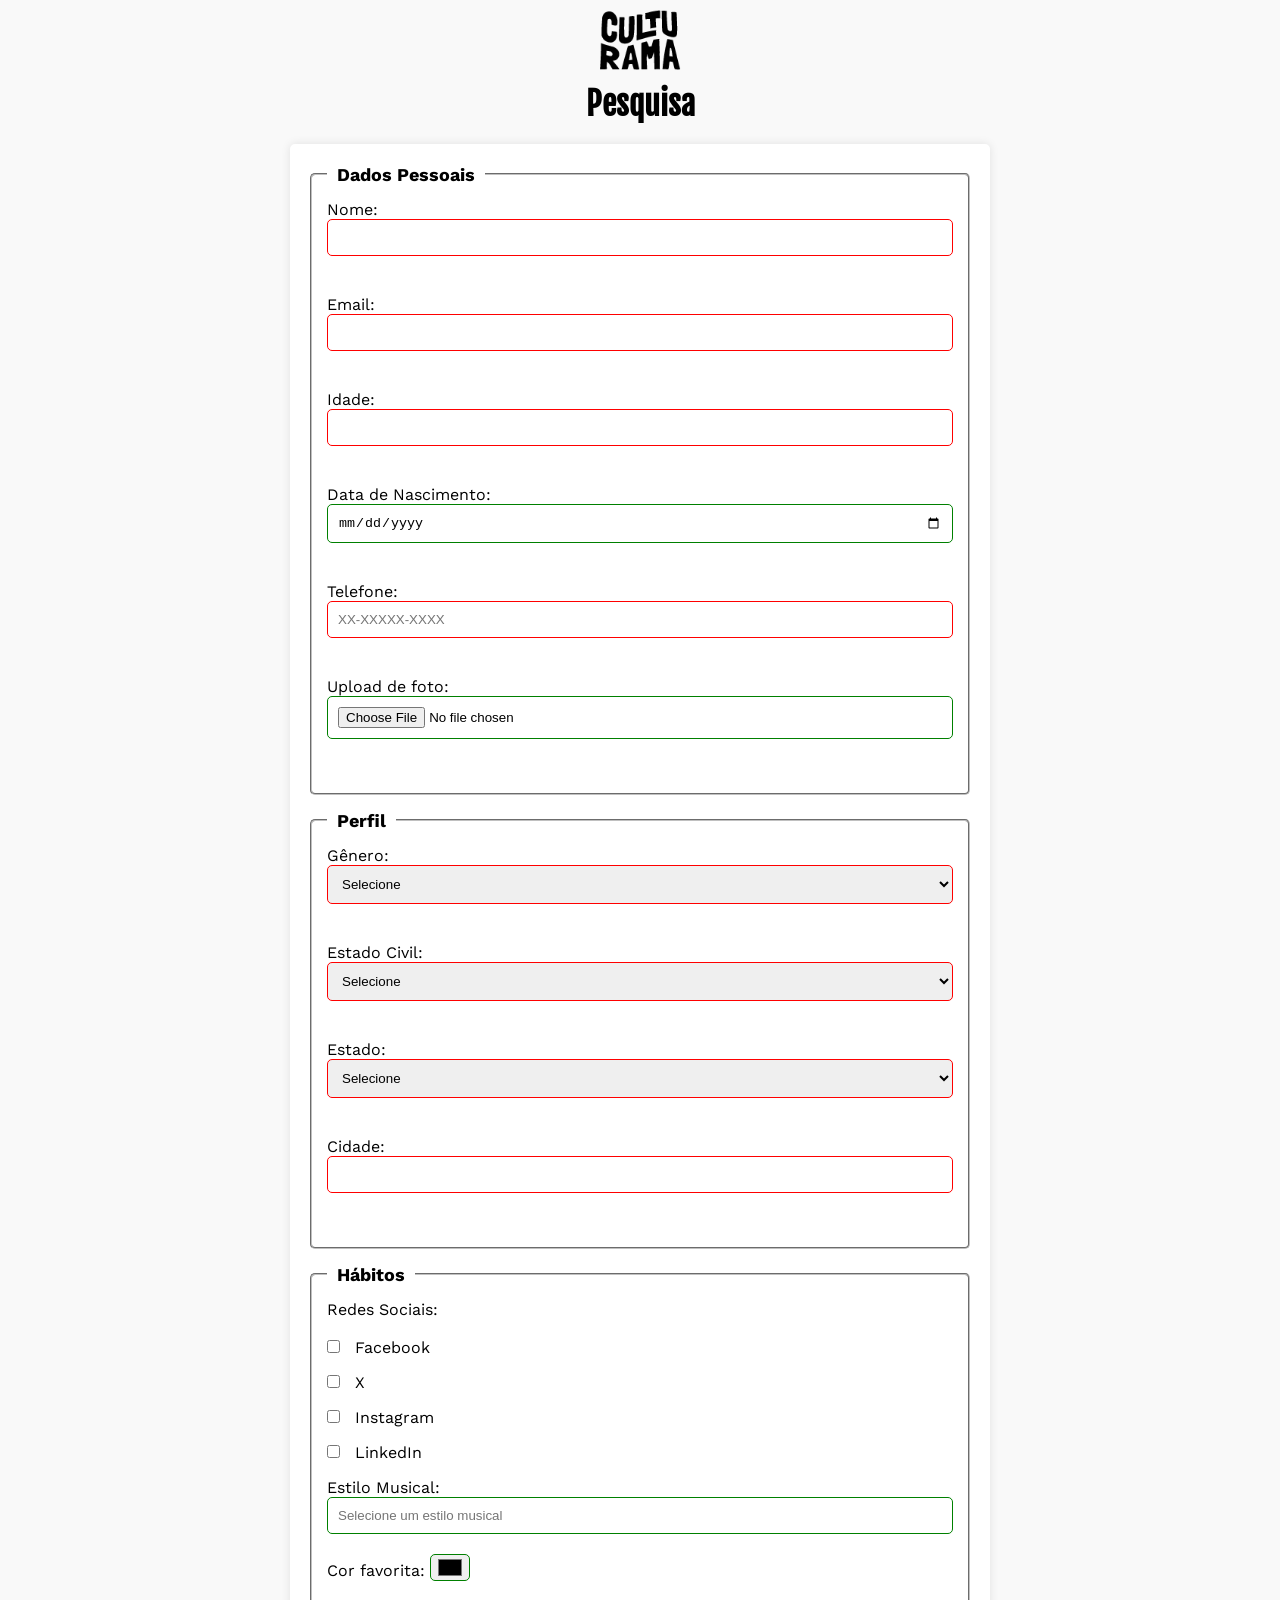
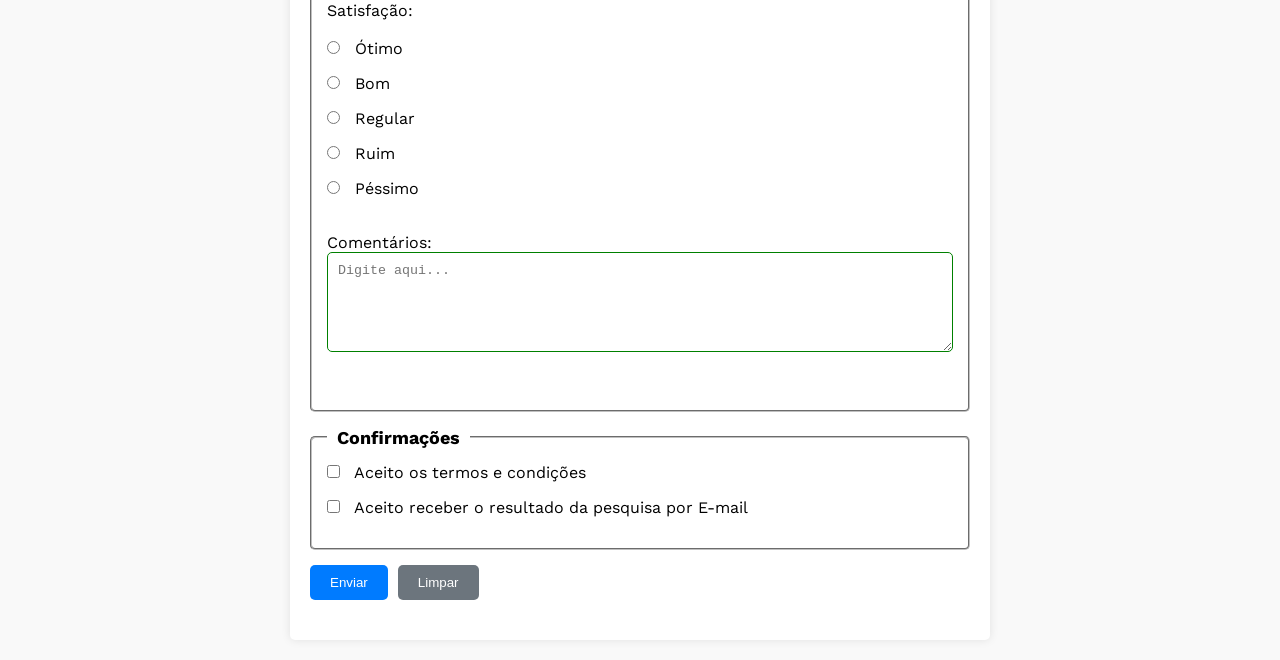
<file: Pesquisa-modelo/index.html>
<!DOCTYPE html>
<html lang="pt-br">
<head>
    <meta charset="UTF-8">
    <meta name="viewport" content="width=device-width, initial-scale=1.0">
    <link rel="icon" href="culturama-favico.png" type="image/png">
    <link rel="stylesheet" href="css/style.css">
    <link rel="preconnect" href="https://fonts.googleapis.com">
    <link rel="preconnect" href="https://fonts.gstatic.com" crossorigin>
    <link href="https://fonts.googleapis.com/css2?family=Fjalla+One&family=Work+Sans&display=swap" rel="stylesheet">
    <title>Pesquisa Culturama</title>
</head>
<body>
    <main>
   <header>
        <img src="img/logo-culturama.png" alt="Logo Culturama" width="200">
        <h1>Pesquisa</h1>
    </header>
    <section>
        <form action="" method="get">
             <fieldset>
                <legend>Dados Pessoais</legend>
            <label for="userName">Nome:</label>
            <input type="text" id="userName" name="userName" required><br><br>

            <label for="email">Email:</label>
            <input type="email" id="email" name="email" required><br><br>

            <label for="userage">Idade:</label>
            <input type="number" id="userage" name="userage" min="18" max="150" required><br><br>

            <label for="birthDate">Data de Nascimento:</label>
            <input type="date" id="birthDate" name="birthDate"><br><br>

            <label for="userPhoneNumber" >Telefone:</label>
            <input type="tel" id="userPhoneNumber" name="userPhoneNumber" pattern="[0-9]{2}-[0-9]{5}-[0-9]{4}" placeholder="XX-XXXXX-XXXX" maxlength="13" required><br><br>

            <label type="file" for="userImage">Upload de foto:</label>
            <input type="file" id="userImage" name="userImage" accept=".jpg, .jpeg, .png, .pdf"><br><br>
        </fieldset> 

    <fieldset>
        <legend>Perfil</legend>
        <label for="genero">Gênero:</label>
            <select id="genero" name="genero" required>
                <option value="">Selecione</option>
                <option value="masculino">Masculino</option>
                <option value="feminino">Feminino</option>
                <option value="outro">Prefiro não informar</option>
            </select><br><br>

        <label for="maritalStatus" >Estado Civil:</label>
            <select id="maritalStatus" name="maritalStatus" required>
                <option value="">Selecione</option>
                <option value="solteiro">Solteiro(a)</option>
                <option value="casado">Casado(a)</option>
                <option value="divorciado">Divorciado(a)</option>
                <option value="viuvo">Viúvo(a)</option>
            </select><br><br>

        <label for="UserState" >Estado:</label>
            <select id="UserState" name="UserState" required>
                <option value="">Selecione</option>
                <option value="AC">Acre</option>
                <option value="AL">Alagoas</option>
                <option value="AP">Amapá</option>
                <option value="AM">Amazonas</option>
                <option value="BA">Bahia</option>
                <option value="CE">Ceará</option>
                <option value="DF">Distrito Federal</option>
                <option value="ES">Espírito Santo</option>
                <option value="GO">Goiás</option>
                <option value="MA">Maranhão</option>
                <option value="MT">Mato Grosso</option>
                <option value="MS">Mato Grosso do Sul</option>
                <option value="MG">Minas Gerais</option>
                <option value="PA">Pará</option>
                <option value="PB">Paraíba</option>
                <option value="PR">Paraná</option>
                <option value="PE">Pernambuco</option>
                <option value="PI">Piauí</option>
                <option value="RJ">Rio de Janeiro</option>
                <option value="RN">Rio Grande do Norte</option>
                <option value="RS">Rio Grande do Sul</option>
                <option value="RO">Rondônia</option>
                <option value="RR">Roraima</option>
                <option value="SC">Santa Catarina</option>
                <option value="SP">São Paulo</option>
                <option value="SE">Sergipe</option>
                <option value="TO">Tocantins</option> 
            </select><br><br>

            <label for="UserCity">Cidade:</label>
            <input type="text" id="UserCity" name="UserCity" required><br><br>

        
    </fieldset>
<fieldset>
    <legend>Hábitos</legend>
            <p>Redes Sociais:</p><br>
            <input type="checkbox" id="UserFacebook" name="UserSocialMedia" value="facebook">
            <label for="UserFacebook">Facebook</label><br>
            <input type="checkbox" id="UserX" name="UserSocialMedia" value="X">
            <label for="UserX">X</label><br>
            <input type="checkbox" id="UserInstagram" name="UserSocialMedia" value="instagram">
            <label for="UserInstagram">Instagram</label><br>
            <input type="checkbox" id="UserLinkedIn" name="UserSocialMedia" value="linkedin">
            <label for="UserLinkedIn">LinkedIn</label><br>
            <label for="musicStyle">Estilo Musical:</label>
            <input list="styleTypes" name="musicStyle" id="musicStyle" placeholder="Selecione um estilo musical">
            
            <datalist id="styleTypes">
                <option value="Rock">
                <option value="Pop">
                <option value="Funk">
                <option value="Eletrônica">
                <option value="Hip Hop">
                <option value="Forró">
                <option value="Sertanejo">
                <option value="Samba">
            </datalist><br>
            <label for="color">Cor favorita:</label>
            <input type="color" id="color" name="UserFColor">
            <p>Satisfação:</p><br>
            <input type="radio" id="otimo" name="UserSatisfaction" value="otimo">
            <Label for="otimo">Ótimo</label><br>
            <input type="radio" id="bom" name="UserSatisfaction" value="bom">
            <Label for="bom">Bom</label><br>
            <input type="radio" id="regular" name="UserSatisfaction" value="regular">
            <Label for="regular">Regular</label><br>
            <input type="radio" id="ruim" name="UserSatisfaction" value="ruim">
            <Label for="ruim">Ruim</label><br>
            <input type="radio" id="pessimo" name="UserSatisfaction" value="pessimo">
            <Label for="pessimo">Péssimo</label><br><br>
            
            <label for="comentarios">Comentários:</label><br>
            <textarea id="comentarios" name="comentarios" placeholder="Digite aqui..." rows="4" cols="50"></textarea><br><br>
</fieldset>
            <fieldset>
                <legend>Confirmações</legend>

                <input type ="checkbox" id="UserTerms" name="UserGetTerms" value="Aceito" required>
                <label for="UserTerms">Aceito os termos e condições</label><br>
                <input type="checkbox"  id="getResult" name="getResult" value="Aceito" required>
                <label for="getResult">Aceito receber o resultado da pesquisa por E-mail</label><br>
            </fieldset>


  <input type="submit" value="Enviar" formaction="sucesso.html">
  <input type="reset" value="Limpar">
</form>
        </form>
    </section> 
</main>
</body>
</html>
</file>
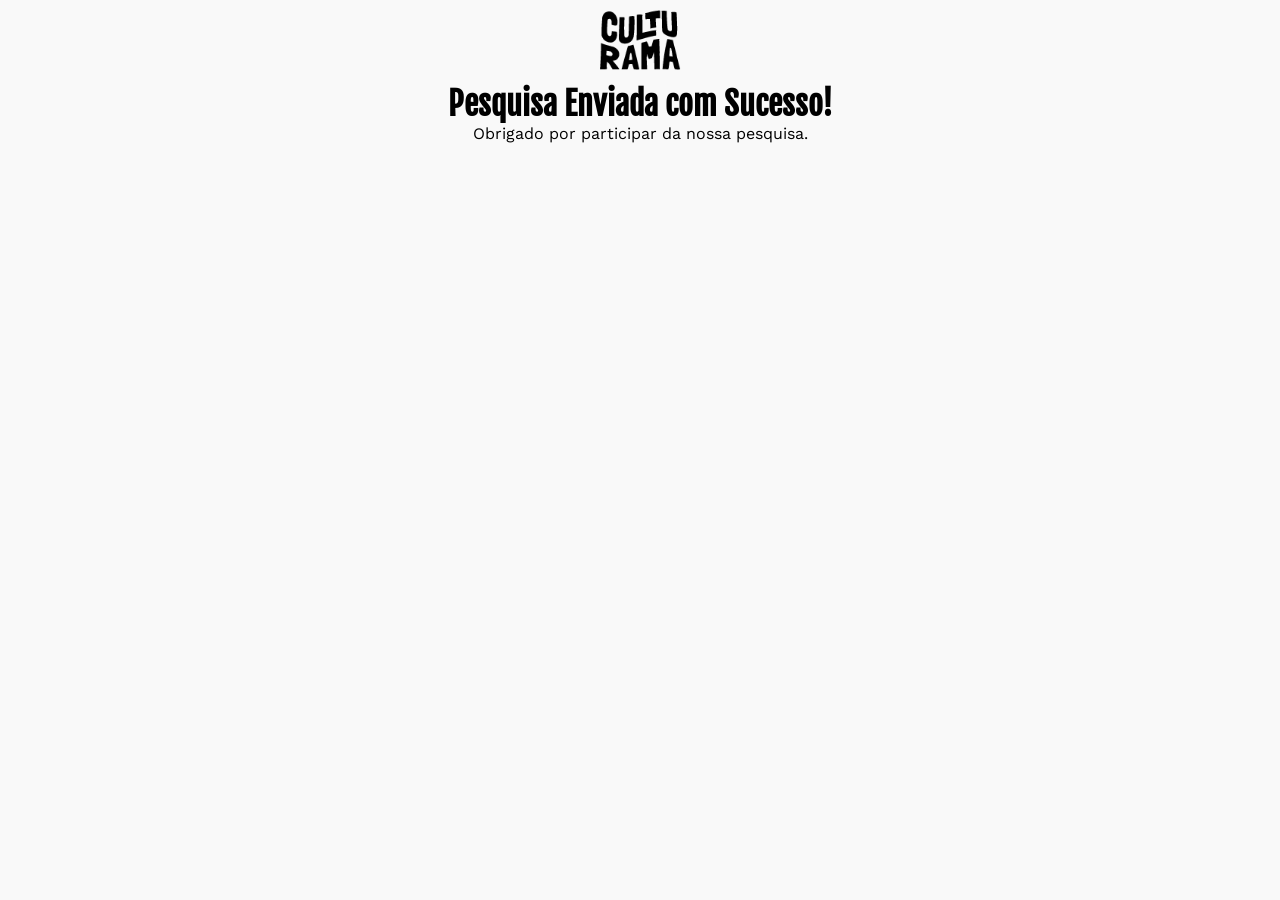
<file: Pesquisa-modelo/sucesso.html>
<!DOCTYPE html>
<html lang="en">
<head>
    <meta charset="UTF-8">
    <meta name="viewport" content="width=device-width, initial-scale=1.0">
        <link rel="icon" href="culturama-favico.png" type="image/png">
    <link rel="stylesheet" href="css/style.css">
    <link rel="preconnect" href="https://fonts.googleapis.com">
    <link rel="preconnect" href="https://fonts.gstatic.com" crossorigin>
    <link href="https://fonts.googleapis.com/css2?family=Fjalla+One&family=Work+Sans&display=swap" rel="stylesheet">
    <title>Pesquisa Culturama</title>
</head>
<body>
    <header>
        <img src="img/logo-culturama.png" alt="Logo Culturama" width="200">
        <h1>Pesquisa Enviada com Sucesso!</h1>
    <p>Obrigado por participar da nossa pesquisa.</p>
    </header>
    
</body>
</html>
</file>
<file: Pesquisa-modelo/css/style.css>
*{
    margin: 0;
    padding: 0;
    box-sizing: border-box;
}


body{
    background-color: #f9f9f9;
    font-family: 'Work Sans', sans-serif;
}

main{
    width: 100%;
    max-width: 700px;
    margin: 0 auto;
}

header{
    text-align: center;
    margin-bottom: 20px;
}

h1{
    font-family: 'Fjalla One', sans-serif;
}

form{
    background-color: #fff;
    padding: 20px;
    border-radius: 5px;
    box-shadow: 0 0 10px rgba(0, 0, 0, 0.1);
    margin-bottom: 20px;
}

fieldset{
    padding: 15px;
    border-width: 1px solid #ccc;
    border-radius: 5px;
    margin-bottom: 15px;
}

legend{
    font-weight: bold;
    font-size: 18px;
    padding: 0 10px;
}

img{
    width: 100px;
}

input, select, textarea{
    width: 100%;    
    padding: 10px;
    margin-bottom: 20px;
    border: 1px solid #ccc;
    border-radius: 5px;
}

textarea{
    min-height: 100px;
}

input[type="checkbox"], input[type="radio"]{
    width: auto;
    margin-right: 10px;
}
input[type="submit"], input[type="reset"]{
    width: auto;
    background-color: #007BFF;
    color: #fff;
    border: none;
    cursor: pointer;
    padding: 10px 20px;
    border-radius: 5px;
}
input[type="submit"]:hover{
    background-color: #0056b3;
}
input[type="reset"]:hover{
    background-color: #5a6268;
}

input[type="reset"]{
    background-color: #6c757d;
    margin-left: 5px;
}
input[type="color"]{
    padding: 0 5px;
    width: 40px;
}

input:invalid, select:invalid, textarea:invalid{
    border-color: red;
}


input:valid, select:valid, textarea:valid{
    border-color: green;
}
</file>
